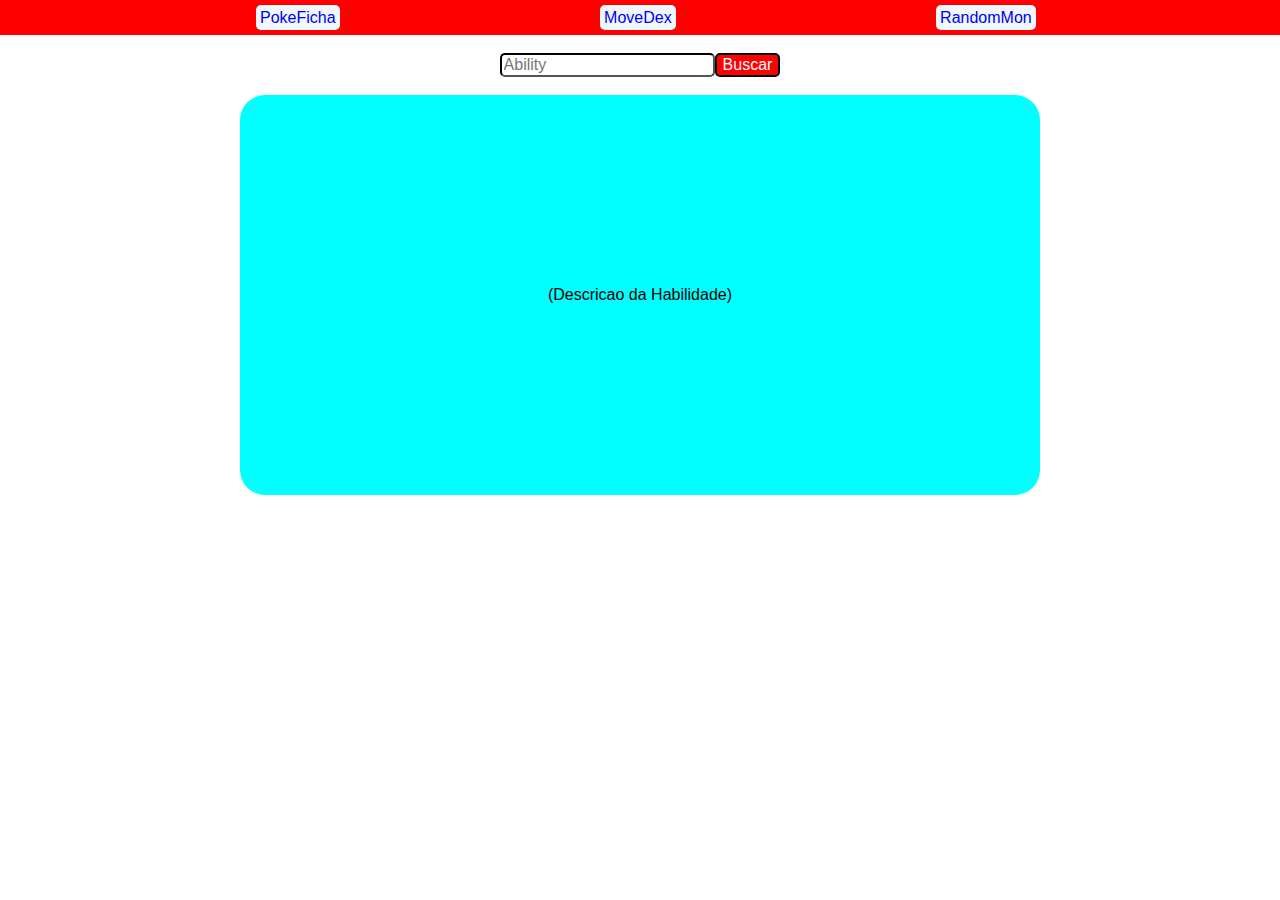
<file: pages/abilityDex.html>
<!DOCTYPE html>
<html lang="en">
<head>
    <meta charset="UTF-8">
    <meta name="viewport" content="width=device-width, initial-scale=1.0">
    <title>abilityDex</title>
    <link rel="icon" href="https://upload.wikimedia.org/wikipedia/commons/1/1d/GURPS_4th_logo.png">
    <style>
        #menu{
    background-color: red;
    max-width: 100%;
    width: 4000px;
    height: 35px;
    align-items: center;
    align-content: center;}
            body{margin: 0;
                font-family: sans-serif;}
                #menu > a{
    margin-left:20%;
    background-color: aliceblue;
    border-radius: 5px;
    padding: 4px;
    text-decoration: none;
                }
                #Container{
    display: flex;
  justify-content: center;
  align-items: center;
  
  
}
#Buscar{
    font-size: 1em;
    border-radius: 5px;
    background-color: red;
    color: rgb(255, 255, 255);
    border: 2px;
    border-style: solid;
    border-color: black;
}
#Buscar:hover{
    background-color: rgba(255, 0, 0, 0.578);
    cursor: pointer;
}
#Buscar:active{
    background-color: rgb(147, 23, 23);
}
#Search{
    font-size: 1em;
    border-color: black;
    border-radius: 5px;
}
#Descrpition{
    background-color: aqua;
    width: 800px;
    margin:auto;
    height: 400px;
    border-radius: 25px;
    background-image: url(https://www.pngitem.com/pimgs/m/559-5590209_pokemon-text-box-png-transparent-png.png);
    background-position: center;
    background-size: cover;
    display: flex;
    background-repeat: no-repeat;
    text-align: center;
    align-items: center;
    justify-content: center;
}   
#AbiDesc{
    width: 600px;
  
  
    
}
#textbox{
    margin-left: 30px;
    margin-right: 30px;
    height: 200px;
    display: flex;
    align-items: center;
    justify-content: center;
}
    </style>
</head>
<body>
    <div id="menu">
        
        <a href="http://127.0.0.1:5500/index.html">PokeFicha</a>
        <a href="http://127.0.0.1:5500/pages/MoveDex.html">MoveDex</a>
        <a href="http://127.0.0.1:5500/pages/RandomMon.html">RandomMon</a>
    </div>
    <br>
    <div id="Container">
        <br>
        <input placeholder="Ability" id="Search" type="text" onkeydown="search()">
        <script>
            function search() {
             if(event.key === 'Enter') {
                getAbility();        
            }
            }
        </script>
        <br>
        <button id="Buscar" onclick="getAbility()" type="submit">Buscar</button>
        
    </div>
    <br>


    <div id="Descrpition">
        <div id="textbox">
           
            <p id="AbiDesc">(Descricao da Habilidade)</p>
        </div>


    </div>
    <script src="abilitydex.js"></script>
</body>
</html>
</file>
